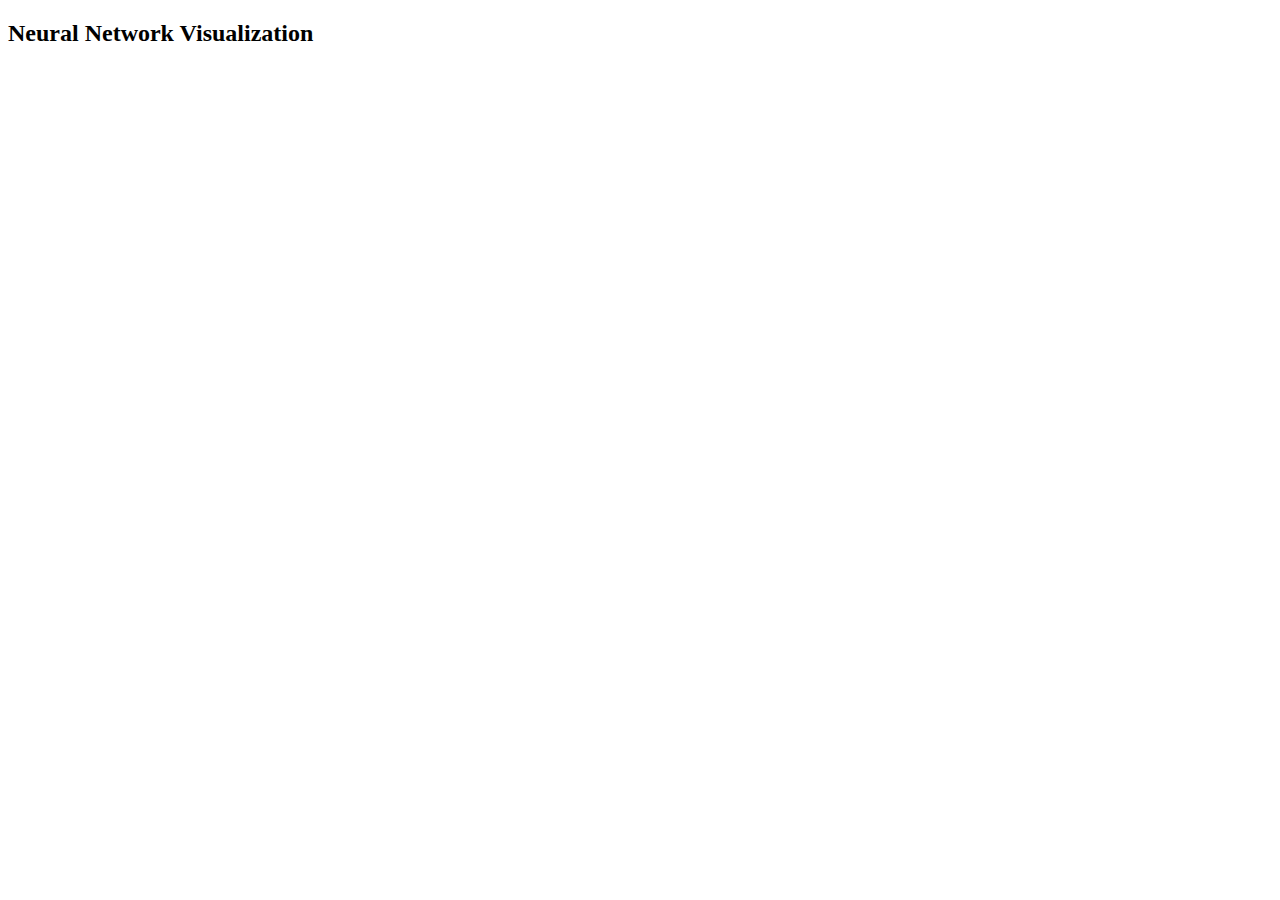
<file: visualisation/index.html>
<!DOCTYPE html>
<html lang="en">
<head>
    <meta charset="UTF-8">
    <meta name="viewport" content="width=device-width, initial-scale=1.0">
    <title>Neural Network Visualization</title>
    <script src="https://d3js.org/d3.v7.min.js"></script>
    <style>
        .node circle {
            fill: steelblue;
            stroke: #333;
            stroke-width: 2px;
        }
        .node text {
            font: 12px sans-serif;
        }
        .link {
            fill: none;
            stroke: #999;
            stroke-width: 2px;
        }
    </style>
</head>
<body>
    <h2>Neural Network Visualization</h2>
    <svg width="800" height="600"></svg>
    <script>
        // Load the JSON file
        fetch("network_data.json")
            .then(response => response.json())
            .then(data => {
                // Dimensions and SVG setup
                const width = 800, height = 600;
                const svg = d3.select("svg")
                    .attr("width", width)
                    .attr("height", height);

                // Extract layers and connections
                const layers = data.layers;
                const connections = data.connections;

                // Create nodes for each neuron in each layer
                const nodes = [];
                const xSpacing = width / (layers.length - 1);
                layers.forEach((layer, i) => {
                    const ySpacing = height / (layer.neurons + 1);
                    for (let j = 0; j < layer.neurons; j++) {
                        nodes.push({
                            id: `L${i}_N${j}`,
                            layer: i,
                            x: xSpacing * i,
                            y: ySpacing * (j + 1),
                        });
                    }
                });

                // Create links (edges) with weights
                const links = connections.map(connection => {
                    const source = `L${connection.source.layer}_N${connection.source.neuron}`;
                    const target = `L${connection.target.layer}_N${connection.target.neuron}`;
                    return {
                        source,
                        target,
                        weight: connection.weight,
                    };
                });

                // Create link lines
                svg.selectAll(".link")
                    .data(links)
                    .enter()
                    .append("line")
                    .attr("class", "link")
                    .attr("x1", d => nodes.find(n => n.id === d.source).x)
                    .attr("y1", d => nodes.find(n => n.id === d.source).y)
                    .attr("x2", d => nodes.find(n => n.id === d.target).x)
                    .attr("y2", d => nodes.find(n => n.id === d.target).y)
                    .attr("stroke-width", d => Math.abs(d.weight) * 2)
                    .attr("stroke", d => d.weight > 0 ? "green" : "red");

                // Create node circles
                svg.selectAll(".node")
                    .data(nodes)
                    .enter()
                    .append("g")
                    .attr("class", "node")
                    .attr("transform", d => `translate(${d.x},${d.y})`)
                    .append("circle")
                    .attr("r", 10);

                // Add neuron labels
                svg.selectAll(".node")
                    .append("text")
                    .attr("dy", 4)
                    .attr("text-anchor", "middle")
                    .text(d => d.id);
            })
            .catch(error => console.error("Error loading JSON:", error));
    </script>
</body>
</html>
</file>
